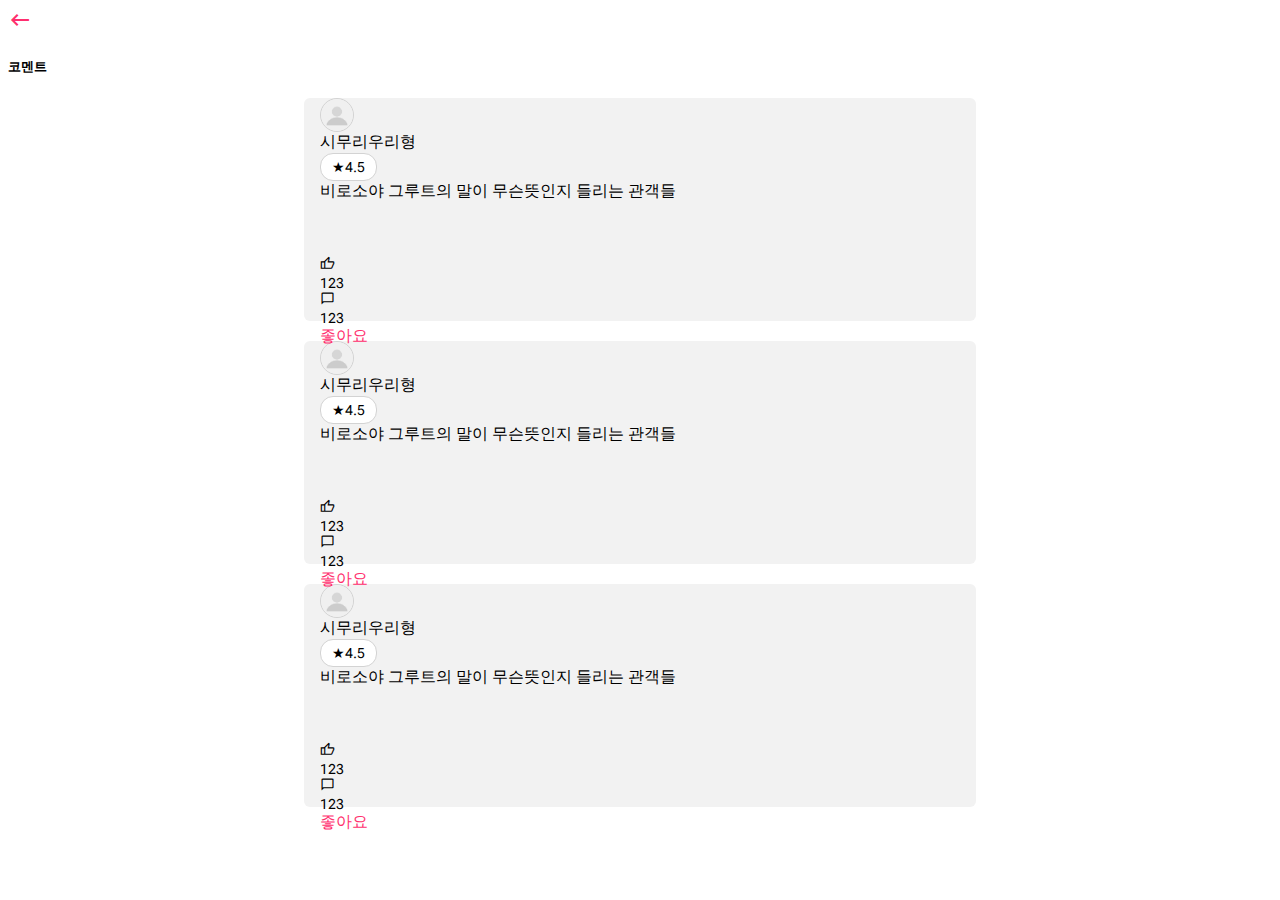
<file: comments.html>
<!DOCTYPE html>
<html lang="en">
<head>
    <meta charset="UTF-8">
    <meta http-equiv="X-UA-Compatible" content="IE=edge">
    <meta name="viewport" content="width=device-width, initial-scale=1.0">
    <title>comments</title>
    <link
    href="https://cdn.jsdelivr.net/npm/bootstrap@5.3.0-alpha3/dist/css/bootstrap.min.css"
    rel="stylesheet"
    integrity="sha384-KK94CHFLLe+nY2dmCWGMq91rCGa5gtU4mk92HdvYe+M/SXH301p5ILy+dN9+nJOZ"
    crossorigin="anonymous"
    />
    <link
    rel="stylesheet"
    href="https://fonts.googleapis.com/css2?family=Material+Symbols+Outlined:opsz,wght,FILL,GRAD@48,400,1,0"
    />
    <link rel="stylesheet" href="comments.css" />
</head>
<body>
    <main>
        <div class="border-bottom p-3">
            <span class="material-symbols-outlined color-pink">keyboard_backspace</span>
            <h5><b>코멘트</b></h5>
        </div>
        <div class="container">
            <li class="comment-card">
                <div class="d-flex justify-content-between align-items-center border-bottom mb-3">
                    <a href="#" class="d-flex align-items-center gap-2 py-2">
                        <div class="profile-image-form">
                            <img src="asset/no_profile.jpg" alt="">
                        </div>
                        <div>시무리우리형</div>
                    </a>
                    <div class="comment-score font-14">★4.5</div>
                </div>
                <a href="#">
                    <div class="comment-content border-bottom">비로소야 그루트의 말이 무슨뜻인지 들리는 관객들</div>
                </a>
                <div class="d-flex align-items-center gap-3 border-bottom mb-2">
                    <div class="d-flex align-items-center gap-2 py-2">
                        <span class="material-symbols-outlined text-secondary font-15">thumb_up</span>
                        <div class="font-14">123</div>
                    </div>
                    <div class="d-flex align-items-center gap-2">
                        <span class="material-symbols-outlined text-secondary font-15">chat_bubble</span>
                        <div class="font-14">123</div>
                    </div>
                </div>
                <a href="#" class="color-pink">좋아요</a>
            </li>
            <li class="comment-card">
                <div class="d-flex justify-content-between align-items-center border-bottom mb-3">
                    <a href="#" class="d-flex align-items-center gap-2 py-2">
                        <div class="profile-image-form">
                            <img src="asset/no_profile.jpg" alt="">
                        </div>
                        <div>시무리우리형</div>
                    </a>
                    <div class="comment-score font-14">★4.5</div>
                </div>
                <a href="#">
                    <div class="comment-content border-bottom">비로소야 그루트의 말이 무슨뜻인지 들리는 관객들</div>
                </a>
                <div class="d-flex align-items-center gap-3 border-bottom mb-2">
                    <div class="d-flex align-items-center gap-2 py-2">
                        <span class="material-symbols-outlined text-secondary font-15">thumb_up</span>
                        <div class="font-14">123</div>
                    </div>
                    <div class="d-flex align-items-center gap-2">
                        <span class="material-symbols-outlined text-secondary font-15">chat_bubble</span>
                        <div class="font-14">123</div>
                    </div>
                </div>
                <a href="#" class="color-pink">좋아요</a>
            </li>
            <li class="comment-card">
                <div class="d-flex justify-content-between align-items-center border-bottom mb-3">
                    <a href="#" class="d-flex align-items-center gap-2 py-2">
                        <div class="profile-image-form">
                            <img src="asset/no_profile.jpg" alt="">
                        </div>
                        <div>시무리우리형</div>
                    </a>
                    <div class="comment-score font-14">★4.5</div>
                </div>
                <a href="#">
                    <div class="comment-content border-bottom">비로소야 그루트의 말이 무슨뜻인지 들리는 관객들</div>
                </a>
                <div class="d-flex align-items-center gap-3 border-bottom mb-2">
                    <div class="d-flex align-items-center gap-2 py-2">
                        <span class="material-symbols-outlined text-secondary font-15">thumb_up</span>
                        <div class="font-14">123</div>
                    </div>
                    <div class="d-flex align-items-center gap-2">
                        <span class="material-symbols-outlined text-secondary font-15">chat_bubble</span>
                        <div class="font-14">123</div>
                    </div>
                </div>
                <a href="#" class="color-pink">좋아요</a>
            </li>
        </div>
    </main>
    <script
    src="https://cdn.jsdelivr.net/npm/bootstrap@5.3.0-alpha3/dist/js/bootstrap.bundle.min.js"
    integrity="sha384-ENjdO4Dr2bkBIFxQpeoTz1HIcje39Wm4jDKdf19U8gI4ddQ3GYNS7NTKfAdVQSZe"
    crossorigin="anonymous"
    ></script>
</body>
</html>
</file>
<file: comments.css>
@import url("https://fonts.googleapis.com/css2?family=Roboto+Flex:wght@300;400;500&family=Roboto:wght@300&display=swap");

* {
font-family: "Roboto", sans-serif;
font-family: "Roboto Flex", sans-serif;
}
a {
text-decoration: none;
color: inherit;
}
.color-pink {
    color: #ff2f6e;
}
li {
    list-style: none;
    padding-left: 1rem;
    padding-right: 1rem;
}
.comment-card {
    width: 640px;
    height: 223px;
    background-color: #f2f2f2;
    margin: 20px auto;
    border-radius: 6px;
}
.profile-image-form {
    width: 32px;
    height: 32px;
    border: 0.5px solid lightgray;
    border-radius: 50%;
    overflow: hidden;
}
.profile-image-form img {
    width: 100%;
    height: 100%;
    border-radius: 50%;
    object-fit: cover;
}
.comment-score {
    width: 55px;
    height: 26px;
    border-radius: 13px;
    border: 0.5px solid lightgray;
    background-color: white;
    text-align: center;
    line-height: 26px;
}
.comment-content {
    min-height: 75px;
    height: 75px;
}
.font-15 {
    font-size: 15px;
}
.font-14 {
    font-size: 14px;
}
</file>
